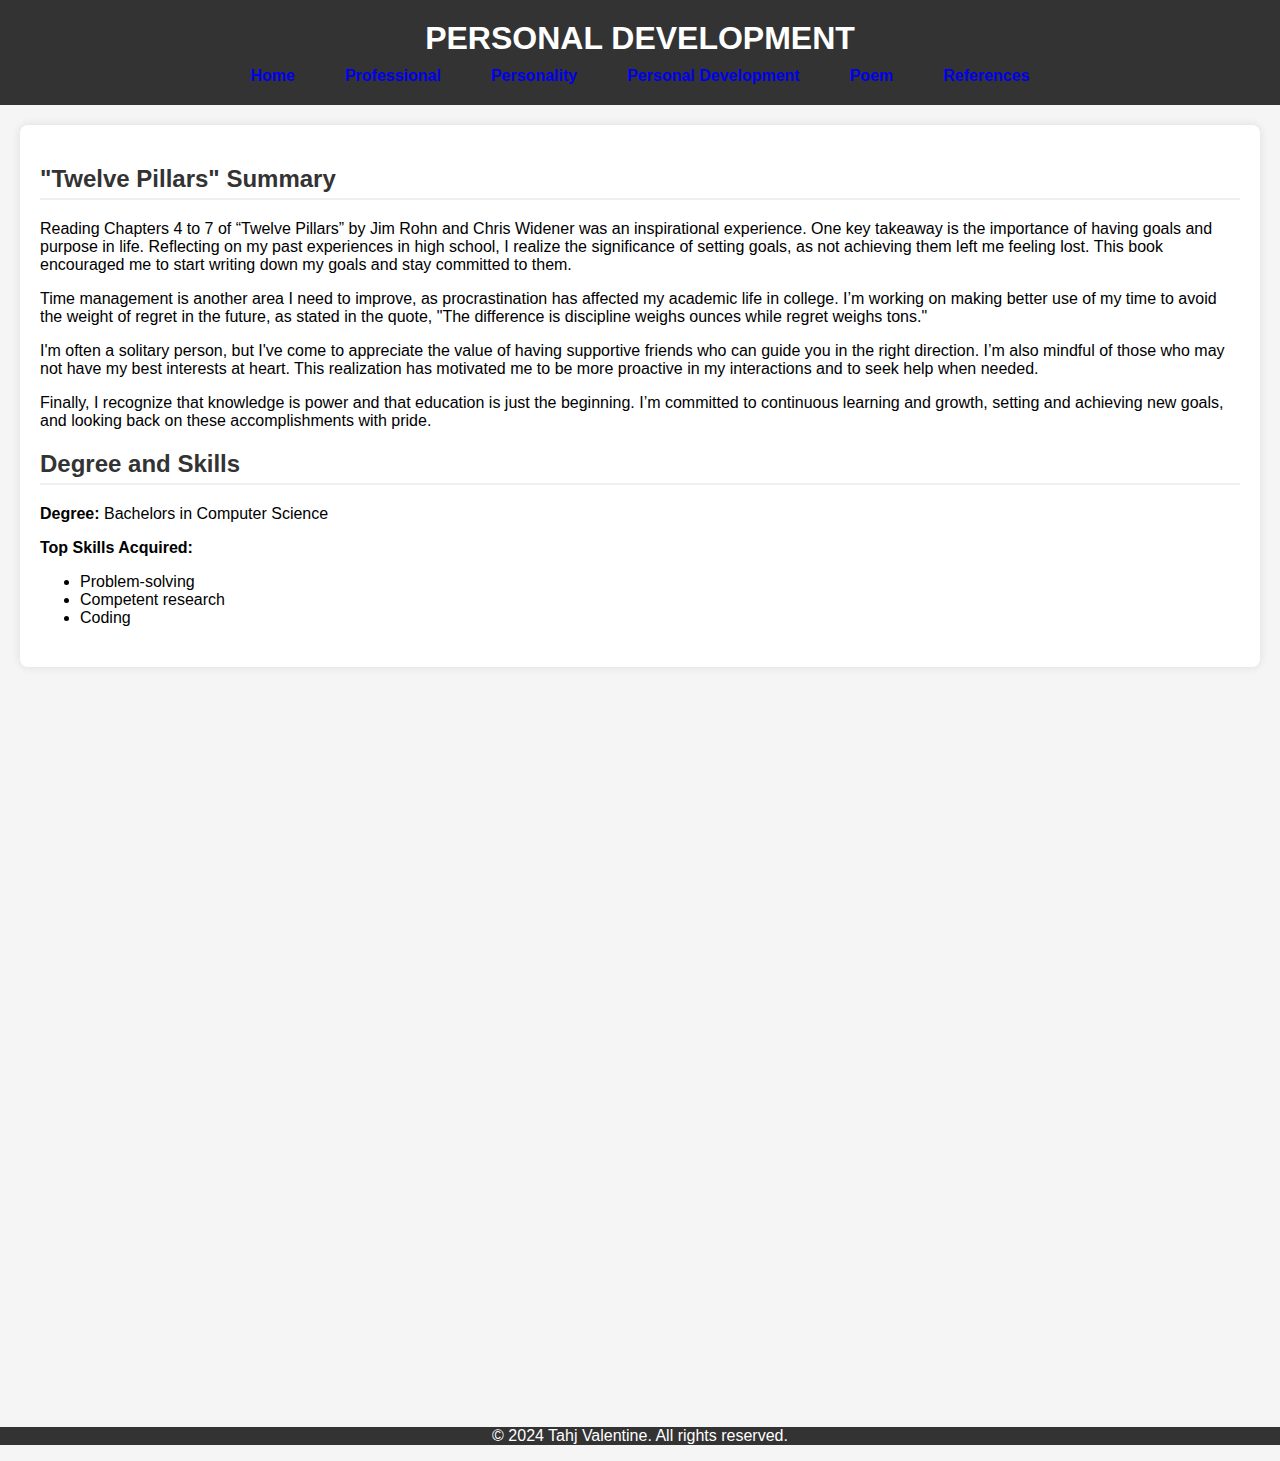
<file: ID#2106795/Code/development.html>
<!DOCTYPE html>
<html lang="en">
<head>
    <meta charset="UTF-8">
    <meta name="viewport" content="width=device-width, initial-scale=1.0">
    <title>Personal Development</title>
    <link rel="stylesheet" href="../assets/style.css">
</head>
<body>
    <header>
        <div class="container">   
            <h1>Personal Development</h1>
            <nav>
                <ul>
                    <li><a href="index.html">Home</a></li>
                    <li><a href="professional.html">Professional</a></li>
                    <li><a href="personality.html">Personality</a></li>
                    <li><a href="development.html">Personal Development</a></li>
                    <li><a href="poem.html">Poem</a></li>
                    <li><a href="references.html">References</a></li>
                </ul>
            </nav>
        </div>
    </header>

    <main>
        <div class="container">
            <section id="book-summary">
                <h2>"Twelve Pillars" Summary</h2>
                <p>Reading Chapters 4 to 7 of “Twelve Pillars” by Jim Rohn and Chris Widener was an inspirational experience. One key takeaway is the importance of having goals and purpose in life. Reflecting on my past experiences in high school, I realize the significance of setting goals, as not achieving them left me feeling lost. This book encouraged me to start writing down my goals and stay committed to them. 
                </p>
                <p>Time management is another area I need to improve, as procrastination has affected my academic life in college. I’m working on making better use of my time to avoid the weight of regret in the future, as stated in the quote, "The difference is discipline weighs ounces while regret weighs tons."
                </p>
                <p>I'm often a solitary person, but I've come to appreciate the value of having supportive friends who can guide you in the right direction. I’m also mindful of those who may not have my best interests at heart. This realization has motivated me to be more proactive in my interactions and to seek help when needed.
                </p>
                <p>Finally, I recognize that knowledge is power and that education is just the beginning. I’m committed to continuous learning and growth, setting and achieving new goals, and looking back on these accomplishments with pride.
                </p>
            </section>

            <section id="degree-qualities">
                <h2>Degree and Skills</h2>
                <p><strong>Degree:</strong> Bachelors in Computer Science</p>
                <p><strong>Top Skills Acquired:</strong></p>
                <ul>
                    <li>Problem-solving</li>
                    <li>Competent research</li>
                    <li>Coding</li>
                </ul>
            </section>
        </div>
    </main>
         <center><iframe width="1280" height="720" src="https://www.youtube.com/embed/xhBXlJ3VTgg" title="The only way to start self improvement" frameborder="0" allow="accelerometer; autoplay; clipboard-write; encrypted-media; gyroscope; picture-in-picture; web-share" referrerpolicy="strict-origin-when-cross-origin" allowfullscreen></iframe></center> 
    <footer>
        <div class="container">
            <p>&copy; 2024 Tahj Valentine. All rights reserved.</p>
        </div>
    </footer>
</body>
</html>
</file>
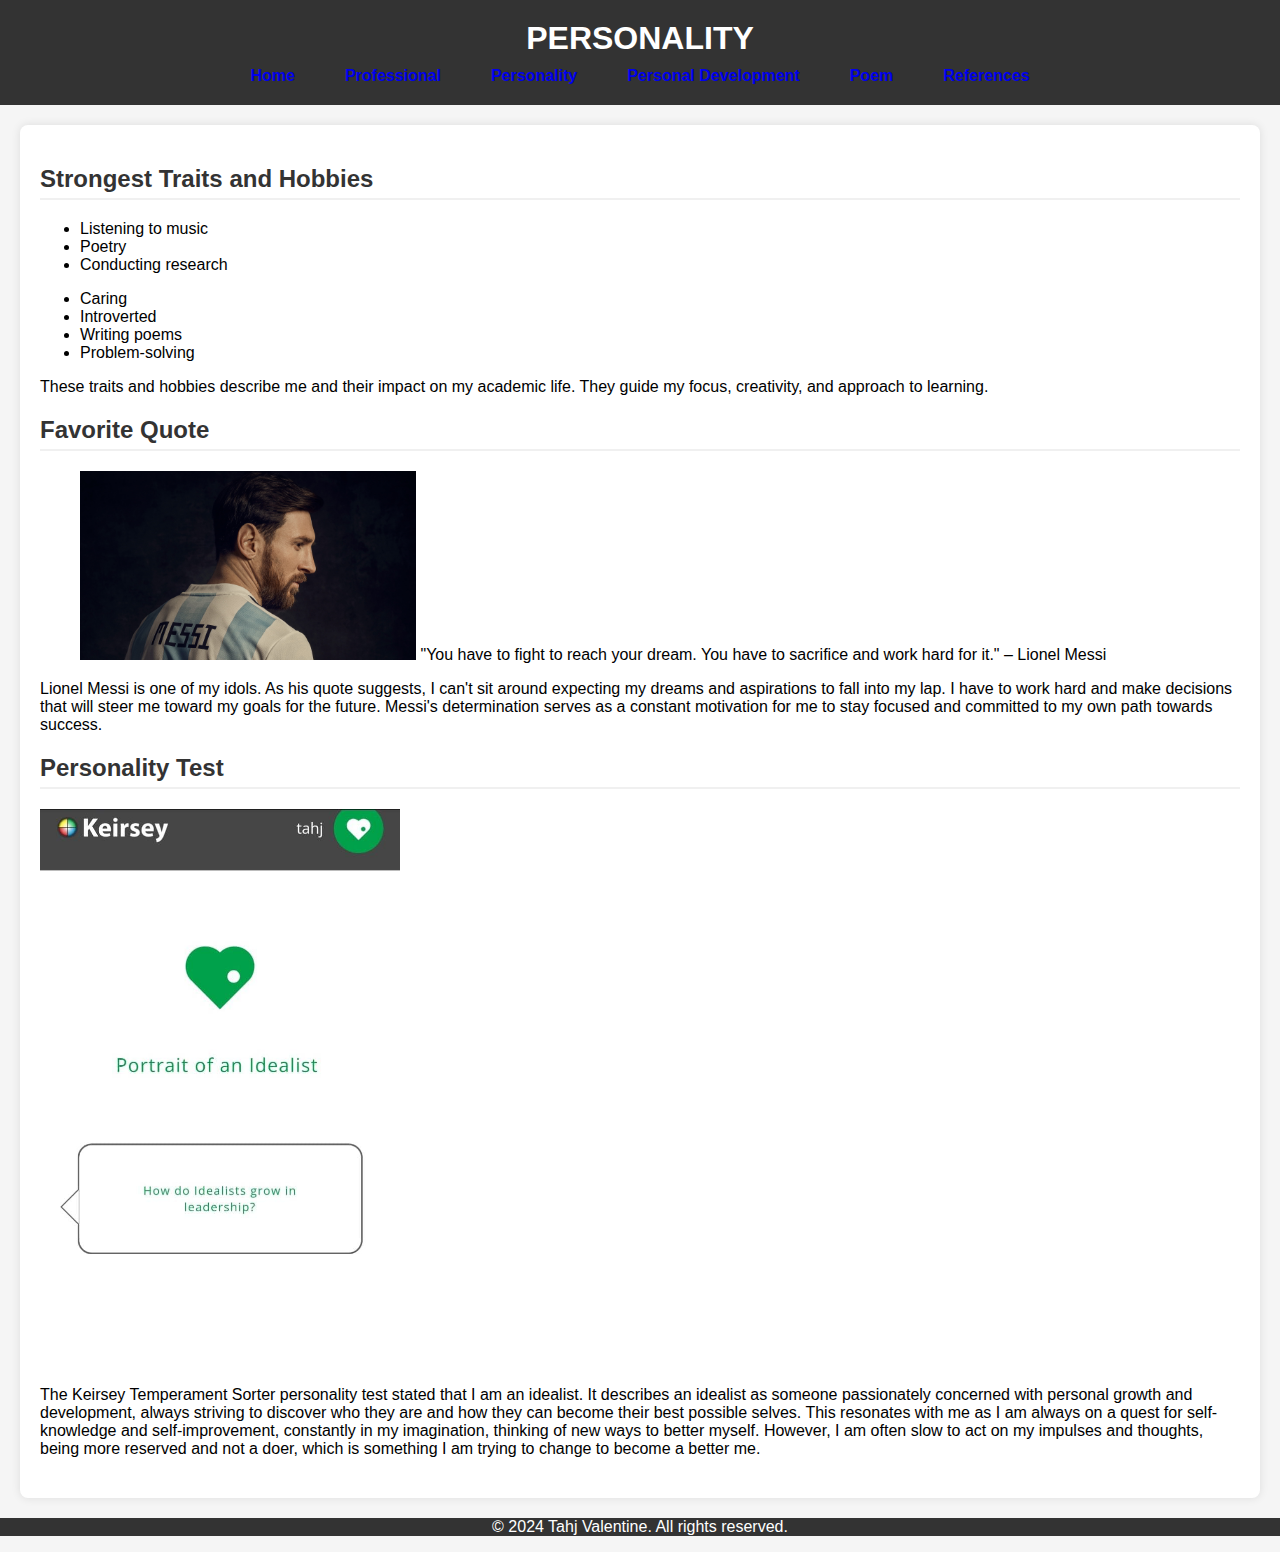
<file: ID#2106795/Code/personality.html>
<!DOCTYPE html>
<html lang="en">
<head>
    <meta charset="UTF-8">
    <meta name="viewport" content="width=device-width, initial-scale=1.0">
    <title>Personality</title>
    <link rel="stylesheet" href="../assets/style.css">
</head>
<body>
    <header>
        <div class="container">   
            <h1>Personality</h1>
            <nav>
                <ul>
                    <li><a href="index.html">Home</a></li>
                    <li><a href="professional.html">Professional</a></li>
                    <li><a href="personality.html">Personality</a></li>
                    <li><a href="development.html">Personal Development</a></li>
                    <li><a href="poem.html">Poem</a></li>
                    <li><a href="references.html">References</a></li>
                </ul>
            </nav>
        </div>
    </header>

    <main>
        <div class="container">
            <section id="traits">
                <h2>Strongest Traits and Hobbies</h2>
                <ul>
                    <li>Listening to music</li>
                    <li>Poetry</li>
                    <li>Conducting research</li>
                </ul>
                <ul>
                    <li>Caring</li>
                    <li>Introverted</li>
                    <li>Writing poems</li>
                    <li>Problem-solving</li>
                </ul>
                <p>These traits and hobbies describe me and their impact on my academic life. They guide my focus, creativity, and approach to learning.</p>
            </section>

            <section id="quote">
                <h2>Favorite Quote</h2>
                <blockquote>
                    <img src="../assets/lionel messi.jpg" width="30%" height="30%" alt="">
                    "You have to fight to reach your dream. You have to sacrifice and work hard for it." – Lionel Messi
                </blockquote>
                <p>Lionel Messi is one of my idols. As his quote suggests, I can't sit around expecting my dreams and aspirations to fall into my lap. I have to work hard and make decisions that will steer me toward my goals for the future. Messi's determination serves as a constant motivation for me to stay focused and committed to my own path towards success.</p>
            </section>

            <section id="test">
                <h2>Personality Test</h2>
                <img src="../assets/WhatsApp Image 2024-09-19 at 9.13.04 PM.jpg" width="30%" height="20%" alt="">
                <p>The Keirsey Temperament Sorter personality test stated that I am an idealist. It describes an idealist as someone passionately concerned with personal growth and development, always striving to discover who they are and how they can become their best possible selves. This resonates with me as I am always on a quest for self-knowledge and self-improvement, constantly in my imagination, thinking of new ways to better myself. However, I am often slow to act on my impulses and thoughts, being more reserved and not a doer, which is something I am trying to change to become a better me.</p>
            </section>
        </div>
    </main>

    <footer>
        <div class="container">
            <p>&copy; 2024 Tahj Valentine. All rights reserved.</p>
        </div>
    </footer>
</body>
</html>
</file>
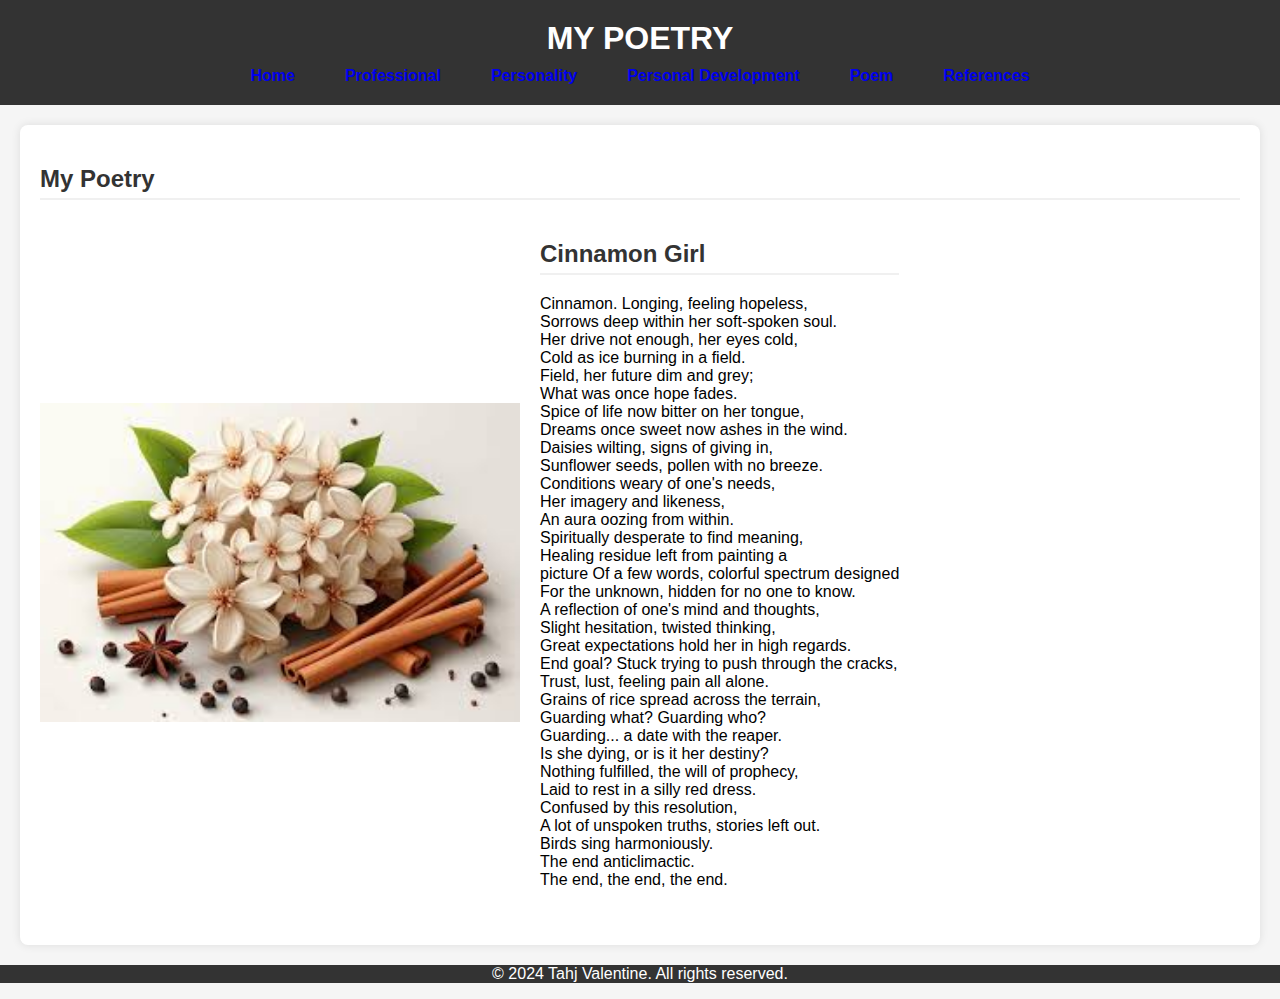
<file: ID#2106795/Code/poem.html>
<!DOCTYPE html>
<html lang="en">
<head>
    <meta charset="UTF-8">
    <meta name="viewport" content="width=device-width, initial-scale=1.0">
    <title>Poetry - Portfolio</title>
    <link rel="stylesheet" href="../assets/style.css">
</head>
<body>
    <header>
        <div class="container">   
            <h1>My Poetry</h1>
            <nav>
                <ul>
                    <li><a href="index.html">Home</a></li>
                    <li><a href="professional.html">Professional</a></li>
                    <li><a href="personality.html">Personality</a></li>
                    <li><a href="development.html">Personal Development</a></li>
                    <li><a href="poem.html">Poem</a></li>
                    <li><a href="references.html">References</a></li>
                </ul>
            </nav>
        </div>
    </header>

    <main>
        <div class="container">
            <section id="poem">
                <h2>My Poetry</h2>
                <div class="wrapper">
                    <img src="../assets/image.jpg" alt="Poetry Image">
                    <div class="textbox">
                        <h2>Cinnamon Girl</h2>
                        <p>
                            Cinnamon. Longing, feeling hopeless,<br>
                            Sorrows deep within her soft-spoken soul.<br>
                            Her drive not enough, her eyes cold,<br>
                            Cold as ice burning in a field.<br>
                            Field, her future dim and grey;<br>
                            What was once hope fades.<br>
                            Spice of life now bitter on her tongue,<br>
                            Dreams once sweet now ashes in the wind.<br>
                            Daisies wilting, signs of giving in,<br>
                            Sunflower seeds, pollen with no breeze.<br>
                            Conditions weary of one's needs,<br>
                            Her imagery and likeness,<br>
                            An aura oozing from within.<br>
                            Spiritually desperate to find meaning,<br>
                            Healing residue left from painting a<br>
                            picture Of a few words, colorful spectrum designed<br>
                            For the unknown, hidden for no one to know.<br>
                            A reflection of one's mind and thoughts,<br>
                            Slight hesitation, twisted thinking,<br>
                            Great expectations hold her in high regards.<br>
                            End goal? Stuck trying to push through the cracks,<br>
                            Trust, lust, feeling pain all alone.<br>
                            Grains of rice spread across the terrain,<br>
                            Guarding what? Guarding who?<br>
                            Guarding... a date with the reaper.<br>
                            Is she dying, or is it her destiny?<br>
                            Nothing fulfilled, the will of prophecy,<br>
                            Laid to rest in a silly red dress.<br>
                            Confused by this resolution,<br>
                            A lot of unspoken truths, stories left out.<br>
                            Birds sing harmoniously.<br>
                            The end anticlimactic.<br>
                            The end, the end, the end.
                        </p>
                    </div>
                </div>
            </section>
        </div>
    </main>

    <footer>
        <div class="container">
            <p>&copy; 2024 Tahj Valentine. All rights reserved.</p>
        </div>
    </footer>
</body>
</html>
</file>
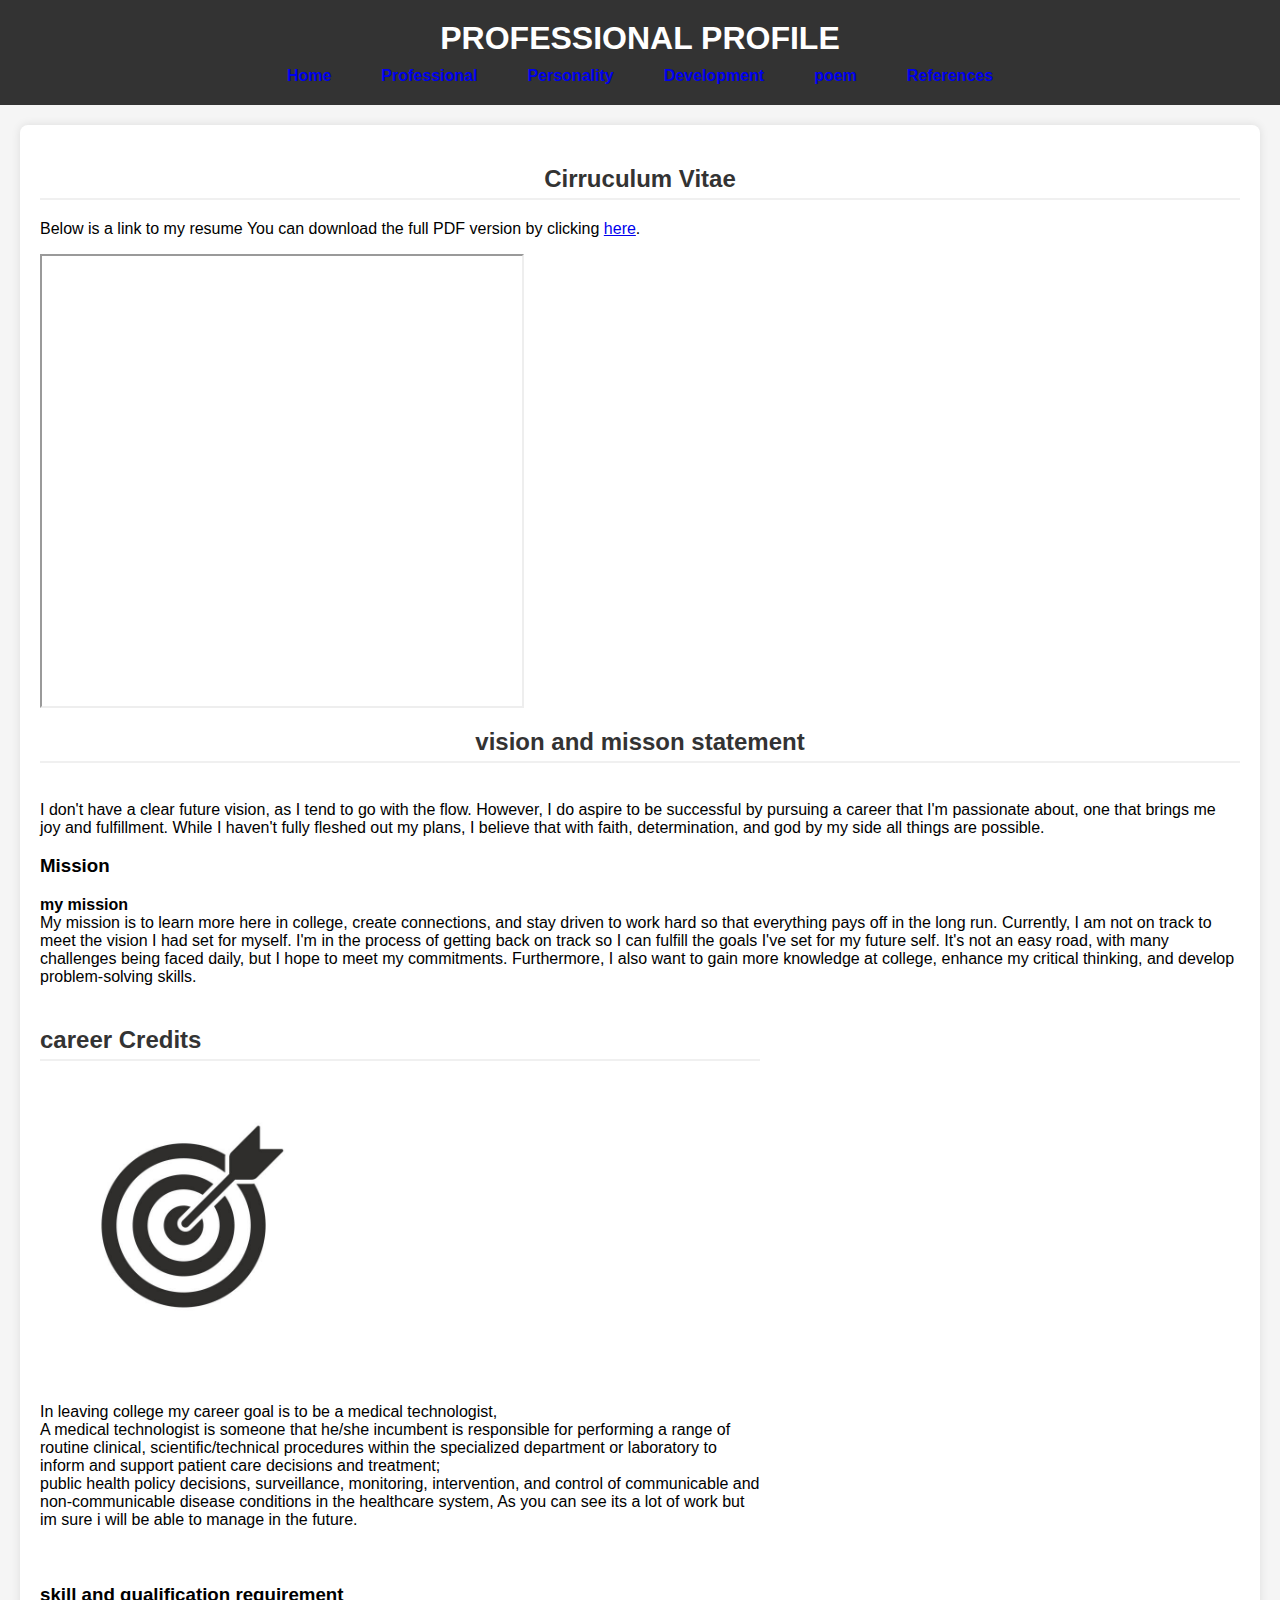
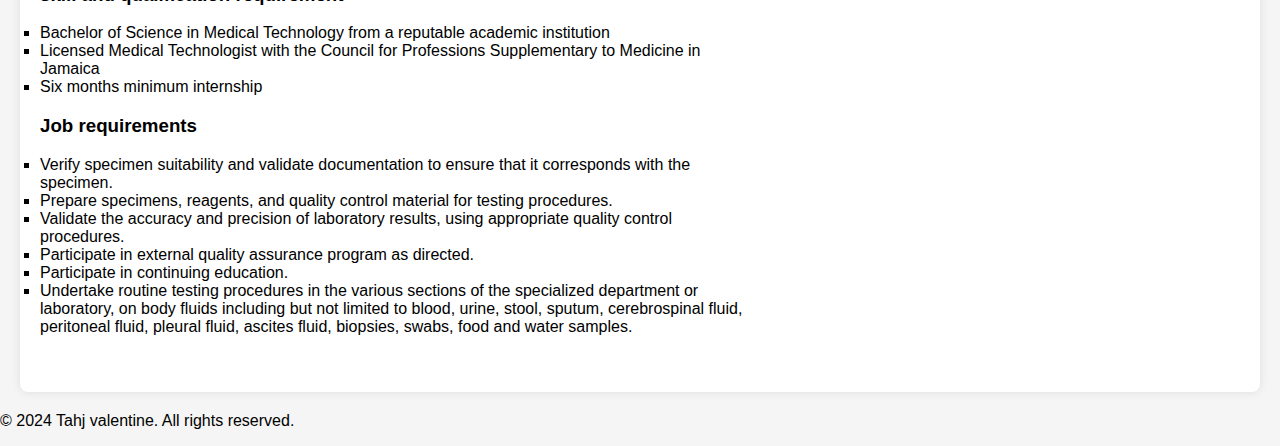
<file: ID#2106795/Code/professional.html>
<html lang="en">
<head>
    <meta charset="UTF-8">
    <meta name="viewport" content="width=device-width, initial-scale=1.0">
    <title>Professtional profile- Tahj valentine</title>
    <link rel="stylesheet" href="../assets/style.css">
</head>
<body>
    <header><h1>  Professional profile</h1>
    <nav>

           <ul>
            <li><a href="index.html">Home</a></li>
                <li><a href="professional.html">Professional</a></li>
                <li><a href="personality.html">Personality</a></li>
                <li><a href="development.html">Development</a></li>
                <li><a href="poem.html">poem</a></li>
                <li><a href="references.html">References</a></li>
           </ul>
    </nav>
    </header>
    <main>
        <section id="Resume">
            <center><h2><B>Cirruculum Vitae</B></h2></center>
            <p>Below is a link to my resume  You can download the full PDF version by clicking <a href="../assets/tahj valentine resume 2.5 (1).pdf" target="_blank">here</a>.</p>
       <iframe src="../assets/tahj valentine resume 2.5 (1).pdf" width="40%" height="50%"></iframe>
        </section>
        <section id="vison misson">
           <center><h2>vision and misson statement</h2></center>
            <p><br>I don't have a clear future vision, as I tend to go with the flow. However, I do aspire to be successful by pursuing a career that I'm passionate about, one that brings me joy and fulfillment. While I haven't fully fleshed out my plans, I believe that with faith, determination, and god by my side all things are possible.</p>
            <h3><b>Mission</b></h3>
            <p><strong>my mission</strong> <br>My mission is to learn more here in college, create connections, and stay driven to work hard so that everything pays off in the long run. Currently, I am not on track to meet the vision I had set for myself. I'm in the process of getting back on track so I can fulfill the goals I've set for my future self. It's not an easy road, with many challenges being faced daily, but I hope to meet my commitments. Furthermore, I also want to gain more knowledge at college, enhance my critical thinking, and develop problem-solving skills.
            </p>

    </section>
    <section id="career details">
       <div class="wrapper">
        <div class="textbox"> 
            <h2> career Credits</h2>
            <img src="../assets/arrow.jpg" width="30%" height="30%" alt="">

            <p><br>In leaving college my career goal is to be a medical technologist,<br>
                A medical technologist is someone that he/she incumbent is responsible for performing a range of routine clinical, 
                scientific/technical procedures within the specialized department or laboratory to inform and support patient care decisions and treatment;<br> 
                public health policy decisions, surveillance, monitoring, intervention, and control of communicable and non-communicable disease conditions in the healthcare system,
                 As you can see its a lot of work but im sure i will be able to manage in the future.</p>
        </div>
       </div>
       <div class="wrapper">
        <div class="textbox"> 
    <h3>skill and qualification requirement</h3>
    <style>
        ul {
            list-style-type: square;
            padding-left: 0; 
        }
    </style>
    <ul>
        <li>Bachelor of Science in Medical Technology from a reputable academic institution</li>
        <li>Licensed Medical Technologist with the Council for Professions Supplementary to Medicine in Jamaica</li>
                <li>Six months minimum internship</li>
    </ul>
    <h3> Job requirements</h3>
    <ul><li> Verify specimen suitability and validate documentation to ensure that it corresponds with the specimen.</li>
        <li>Prepare specimens, reagents, and quality control material for testing procedures.</li>
        <li>Validate the accuracy and precision of laboratory results, using appropriate quality control procedures.</li>
        <li>Participate in external quality assurance program as directed.</li>
        <li>Participate in continuing education.</li>
        <li>Undertake routine testing procedures in the various sections of the specialized department or laboratory, on body fluids including but not limited to blood, 
            urine, stool, sputum, cerebrospinal fluid, peritoneal fluid, pleural fluid, ascites fluid, biopsies, swabs, food and water samples.</li>
            </ul>
        </div>
    </div> 
    </section>
    </main>
    <footer></footer>
        <p>&copy; 2024 Tahj valentine. All rights reserved.</p>
    </footer>

</body>
</html>
</file>
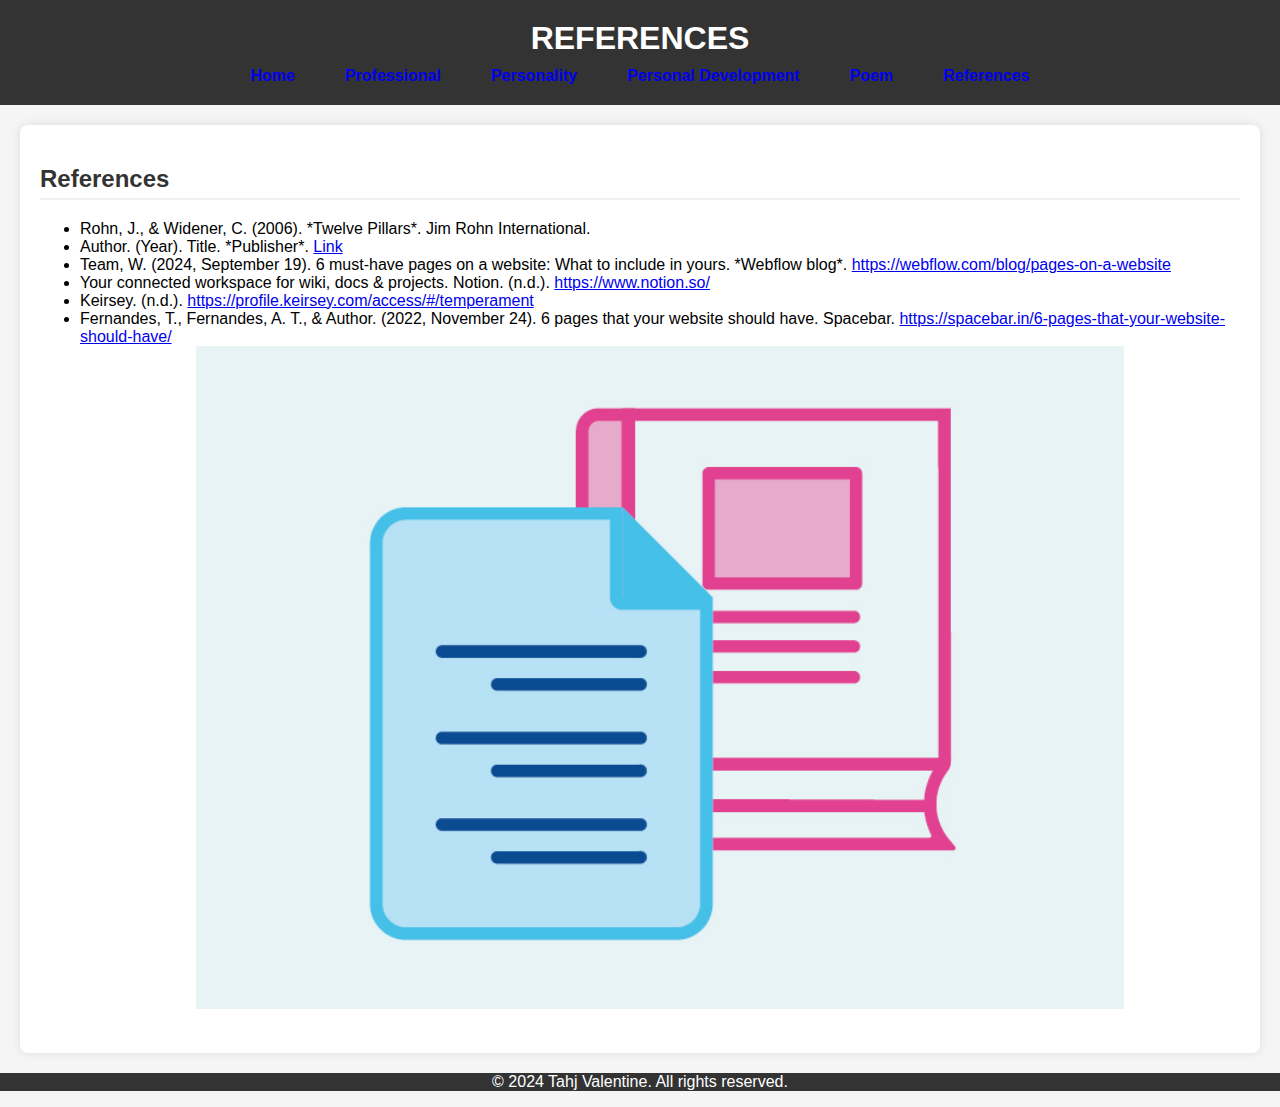
<file: ID#2106795/Code/references.html>
<!DOCTYPE html>
<html lang="en">
<head>
    <meta charset="UTF-8">
    <meta name="viewport" content="width=device-width, initial-scale=1.0">
    <title>References - Portfolio</title>
    <link rel="stylesheet" href="../assets/style.css">
</head>
<body>
    <header>
        <div class="container">
            <h1>References</h1>
            <nav>
                <ul>
                    <li><a href="index.html">Home</a></li>
                    <li><a href="professional.html">Professional</a></li>
                    <li><a href="personality.html">Personality</a></li>
                    <li><a href="development.html">Personal Development</a></li>
                    <li><a href="poem.html">Poem</a></li>
                    <li><a href="references.html">References</a></li>
                </ul>
            </nav>
        </div>
    </header>

    <main>
        <div class="container">
            <section id="references">
                <h2>References</h2>
                <ul>
                    <li>Rohn, J., & Widener, C. (2006). *Twelve Pillars*. Jim Rohn International.</li>
                    <li>Author. (Year). Title. *Publisher*. <a href="URL">Link</a></li>
                    <li>Team, W. (2024, September 19). 6 must-have pages on a website: What to include in yours. *Webflow blog*. 
                        <a href="https://webflow.com/blog/pages-on-a-website">https://webflow.com/blog/pages-on-a-website</a>
                        <li>Your connected workspace for wiki, docs & projects. Notion. (n.d.). 
                            <a href="https://www.notion.so/">https://www.notion.so/</a>
                        </li>
                        <li>Keirsey. (n.d.). 
                            <a href="https://profile.keirsey.com/access/#/temperament">https://profile.keirsey.com/access/#/temperament</a>
                        </li>
                        <li>Fernandes, T., Fernandes, A. T., & Author. (2022, November 24). 6 pages that your website should have. Spacebar. 
                            <a href="https://spacebar.in/6-pages-that-your-website-should-have/">https://spacebar.in/6-pages-that-your-website-should-have/</a>
                    </li>
                         <center><img src="../assets/book.jpg" width="80%" height="80%" alt=""></center>
                </ul>
                
            </section>
        </div>
    </main>

    <footer>
        <div class="container">
            <p>&copy; 2024 Tahj Valentine. All rights reserved.</p>
        </div>
    </footer>
</body>
</html>
</file>
<file: ID#2106795/assets/style.css>
/* Global Styles */
body {
    font-family: Arial, sans-serif;
    margin: 0;
    padding: 0;
    background-color: #f5f5f5; 
}

/* Header Styles */
header {
    background-color: #333; 
    color: #fff; 
    padding: 20px; 
    text-align: center; 
    position: relative;
}

header h1 {
    margin: 0; 
    font-size: 2rem; 
    text-transform: uppercase; 
}

header nav {
    margin-top: 10px; 
}

header ul {
    list-style-type: none; 
    margin: 0;
    padding: 0; 
    display: flex; 
    justify-content: center; 
    flex-wrap: wrap;
}

header li {
    margin: 0 15px; 
}

header a {
    text-decoration: none; /
    color: #fff; 
    font-weight: bold; 
    padding: 5px 10px; 
    transition: background-color 0.3s ease; 
}

header a:hover {
    background-color: #555; 
    border-radius: 5px; 
}


main {
    padding: 20px; 
    background-color: #fff; 
    max-width: 1200px; 
    margin: 20px auto; 
    box-shadow: 0px 0px 10px rgba(0, 0, 0, 0.1); 
    border-radius: 8px; 
}


footer {
    background-color: #333; 
    color: #fff; 
    text-align: center;/
    padding 10px; 
    position: relative;
    bottom: 0;
    width: 100%;
}
section {
    margin-bottom: 20px; 
}

.wrapper {
    display: flex;
    align-items: center; 
    margin-bottom: 20px; 
}

.wrapper img {
    width: 40%;
    height: auto; 
    margin-right: 20px; /
    border-radius: 8px; 
}

.textbox {
    max-width: 60%; 
}


h2 {
    color: #333; 
    font-size: 1.5rem;
    border-bottom: 2px solid #f0f0f0; 
    padding-bottom: 5px; 

p, ul, blockquote {
    line-height: 1.6; 

blockquote {
    background-color: #f9f9f9; 
    border-left: 5px solid #ccc; 
    padding: 10px 20px; 
    margin: 15px 0; 
    font-style: italic; 
}

ul {
    list-style-type: disc; 
    padding-left: 20px; 
}


@media (max-width: 768px) {
    header ul {
        flex-direction: column; 

    .wrapper {
        flex-direction: column; 
    }

    .wrapper img {
        width: 100%;
        margin-bottom: 10px; }

    .textbox {
        max-width: 100%; 
    }

    }
</file>
